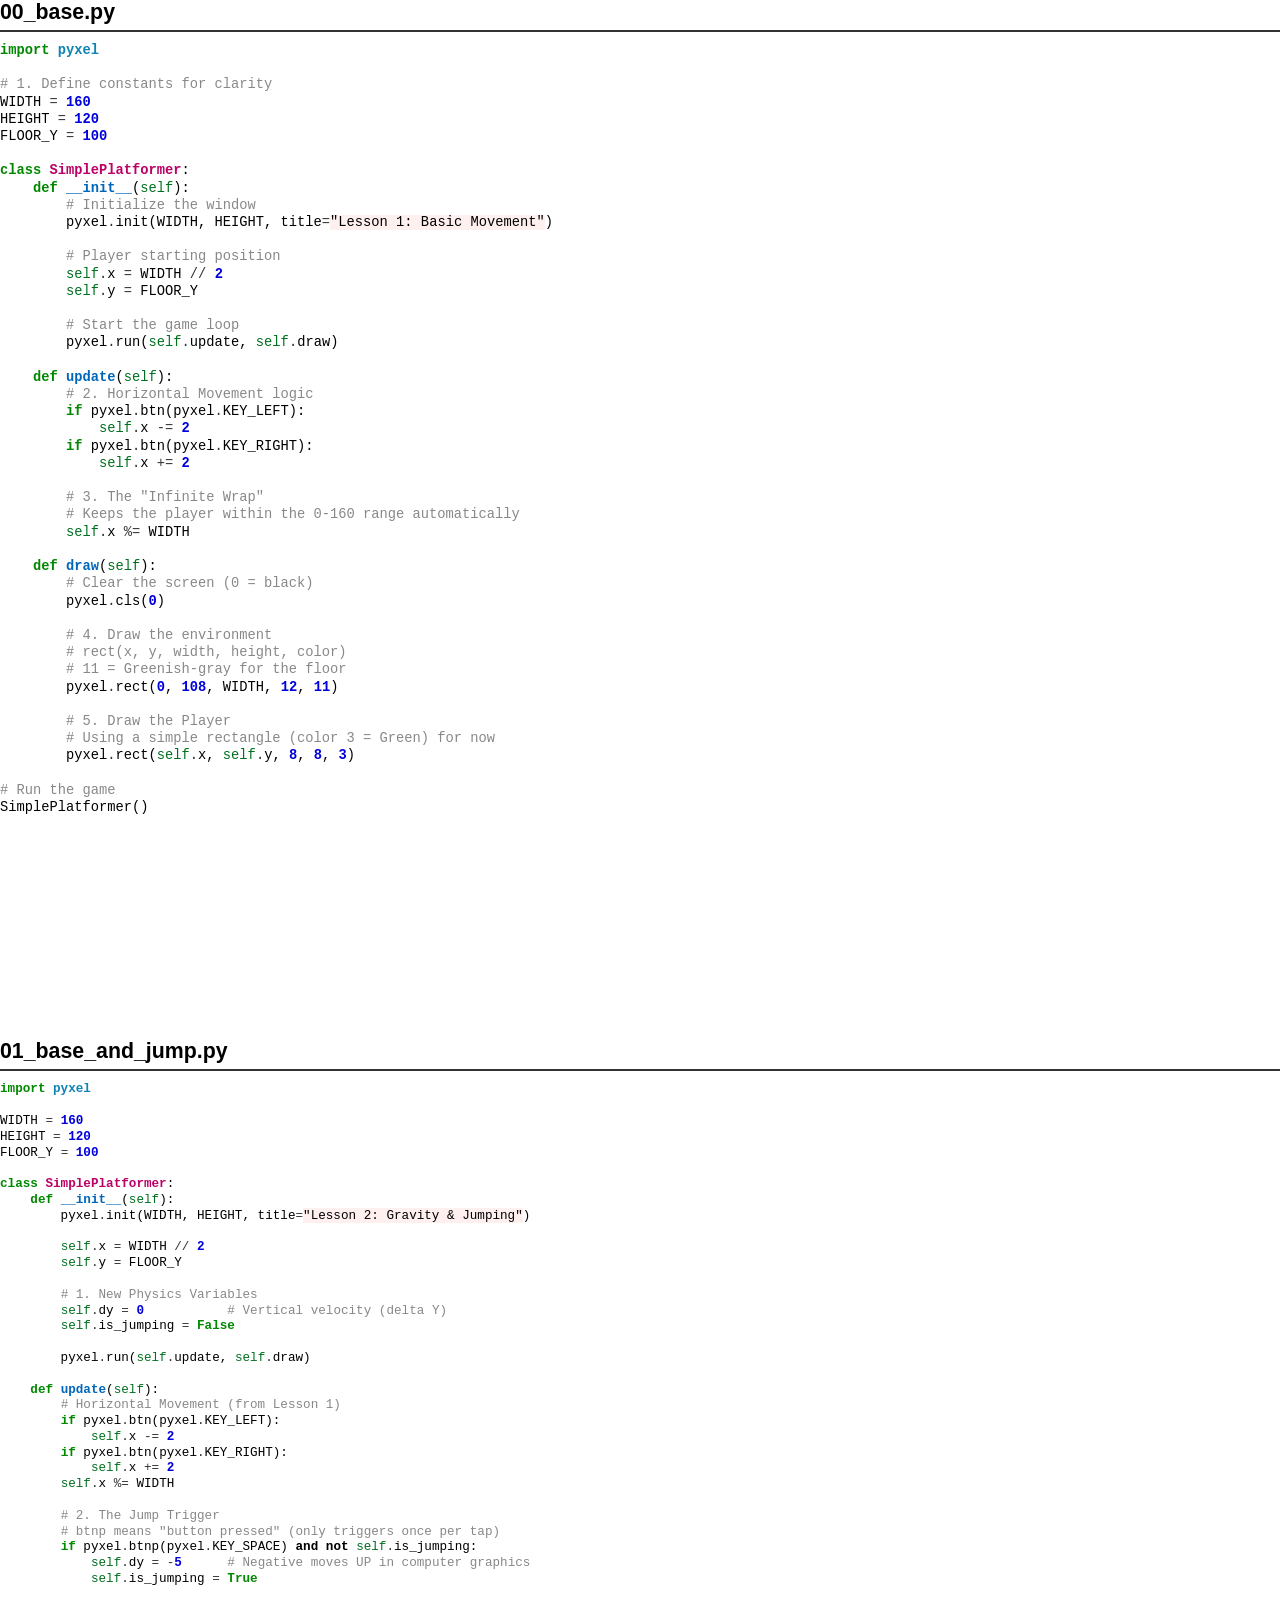
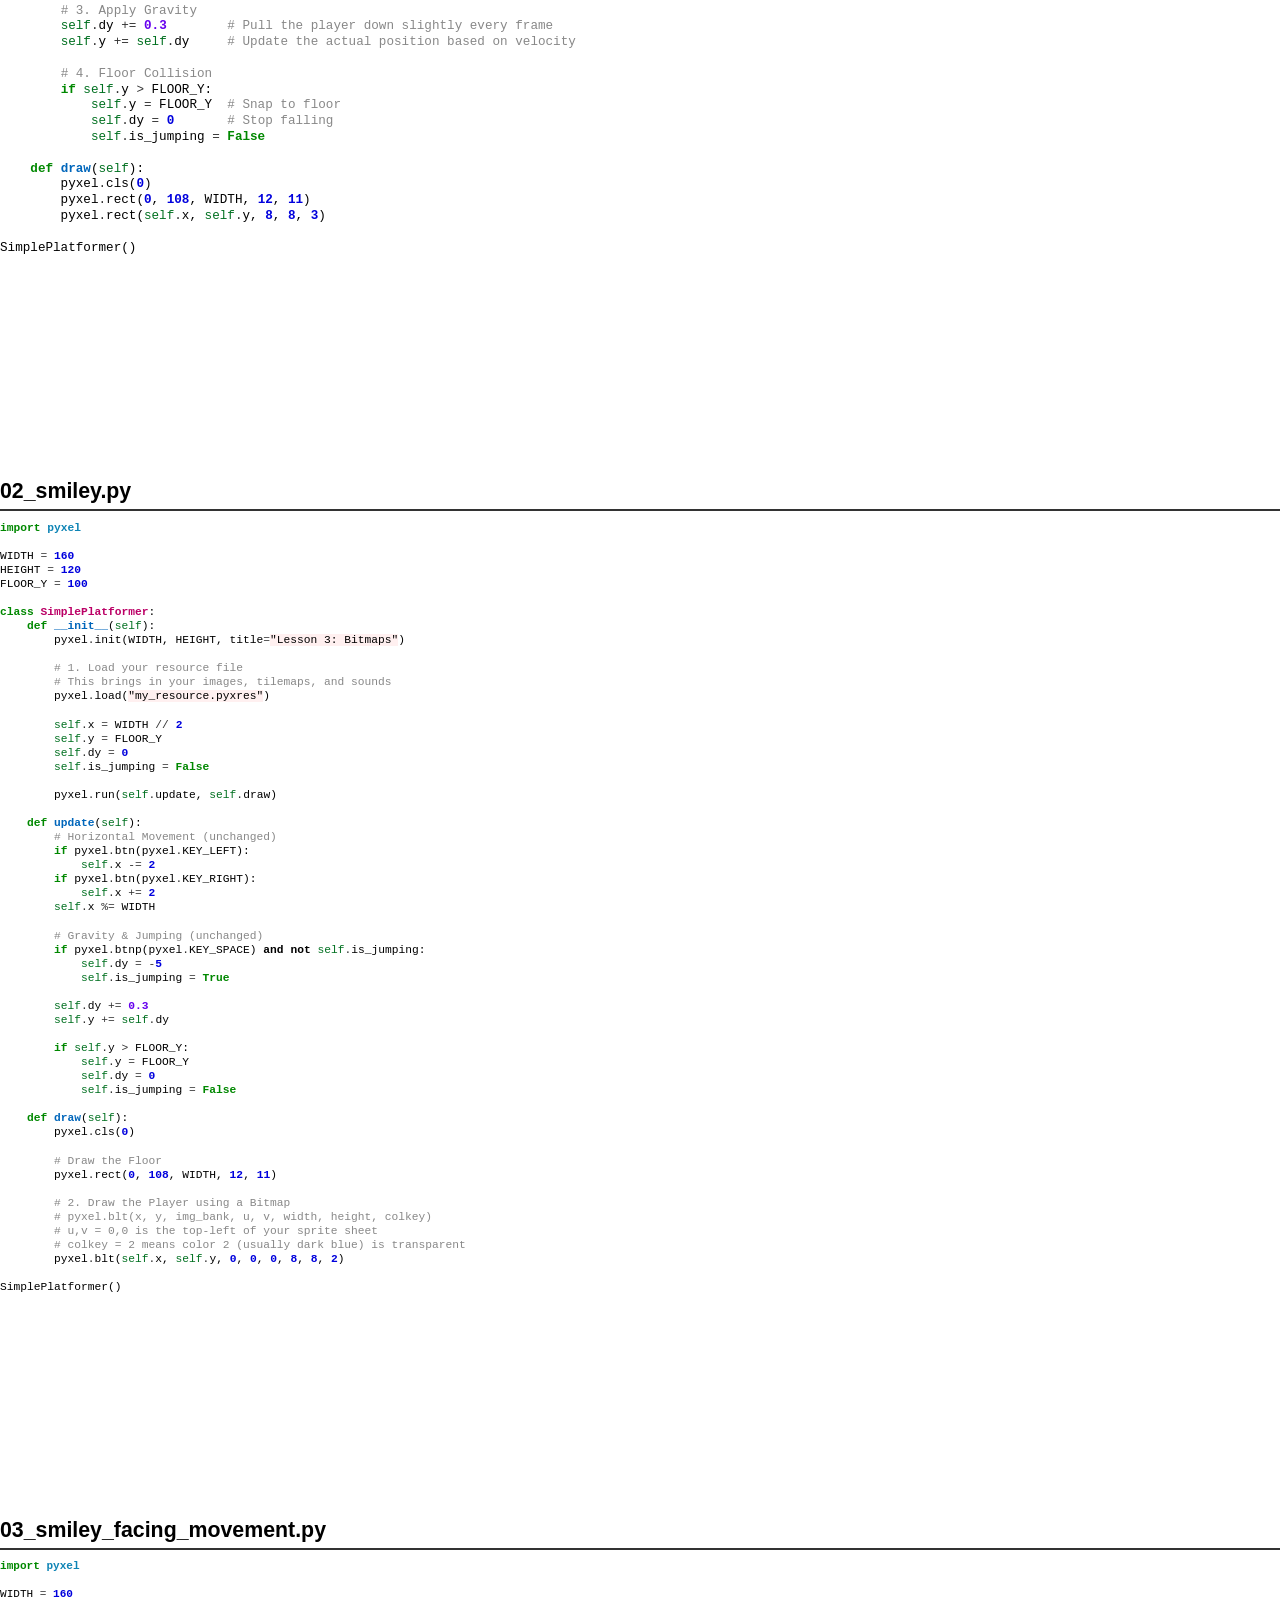
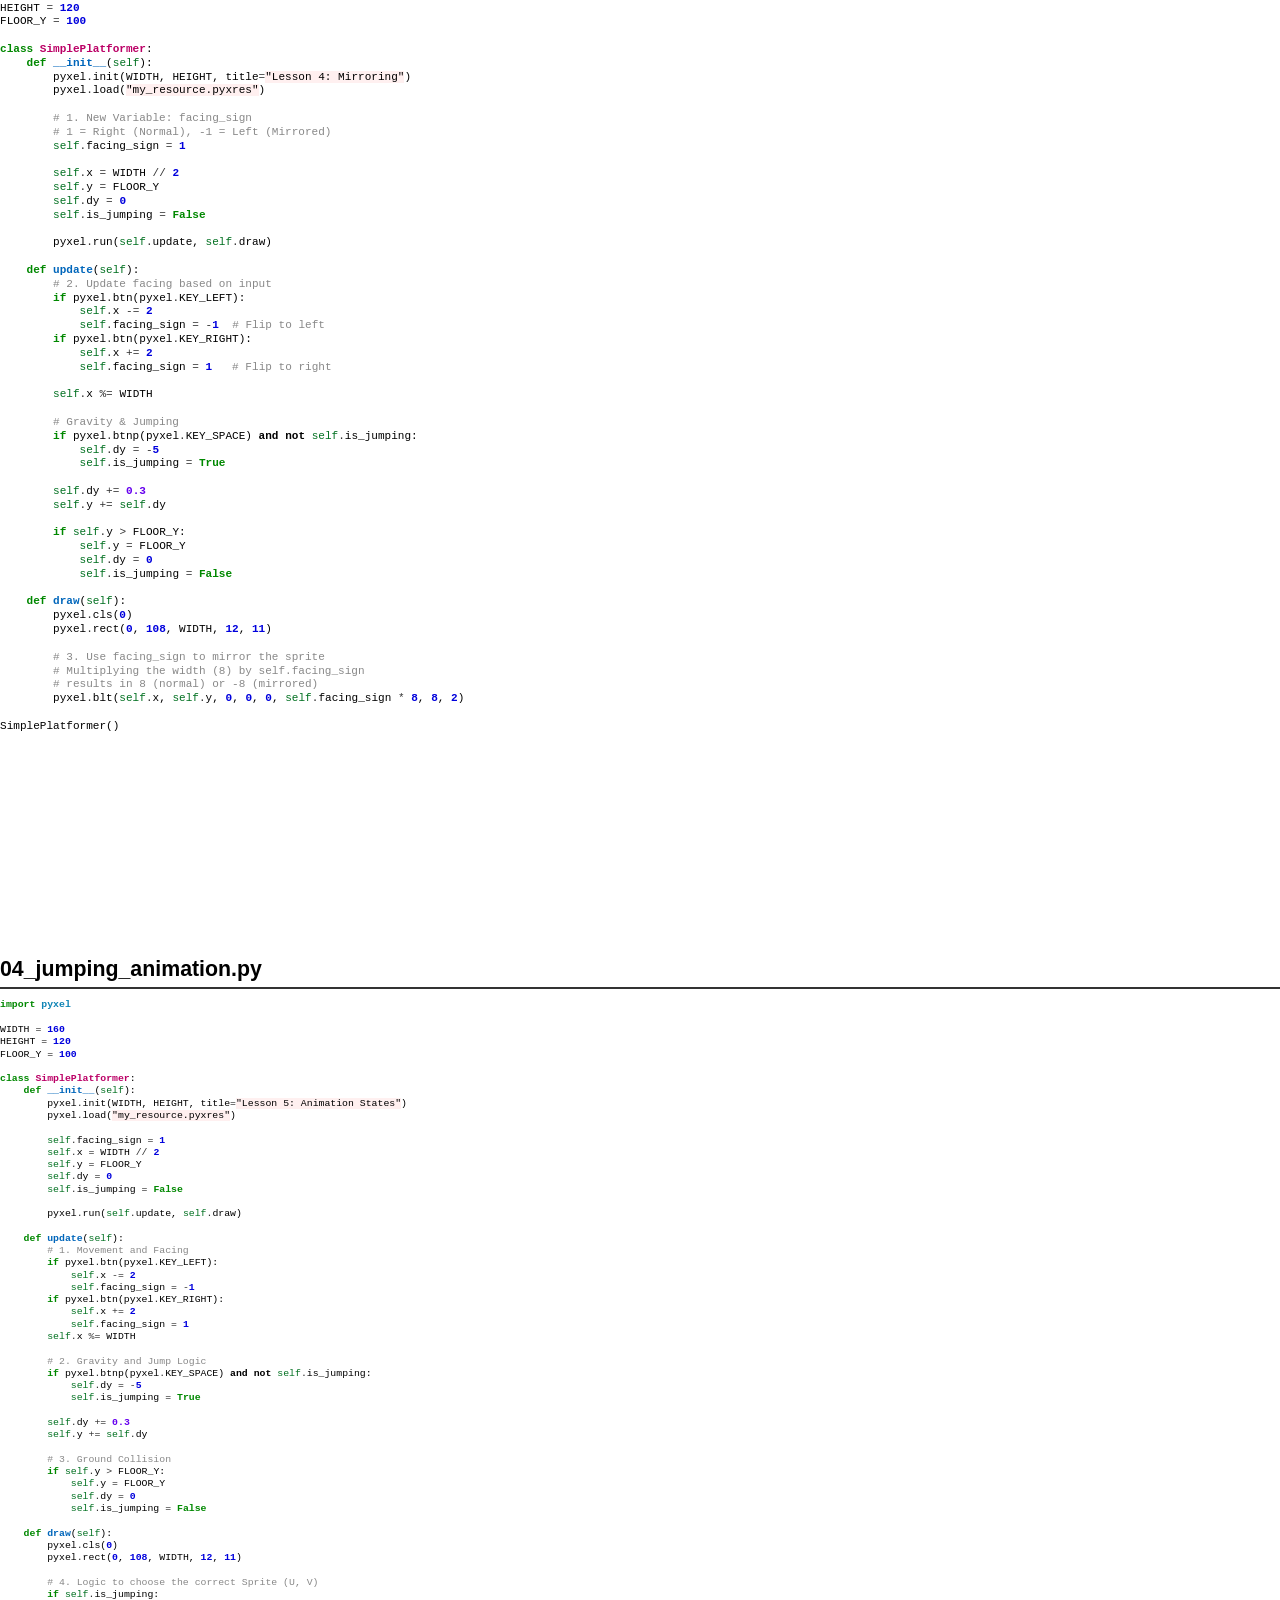
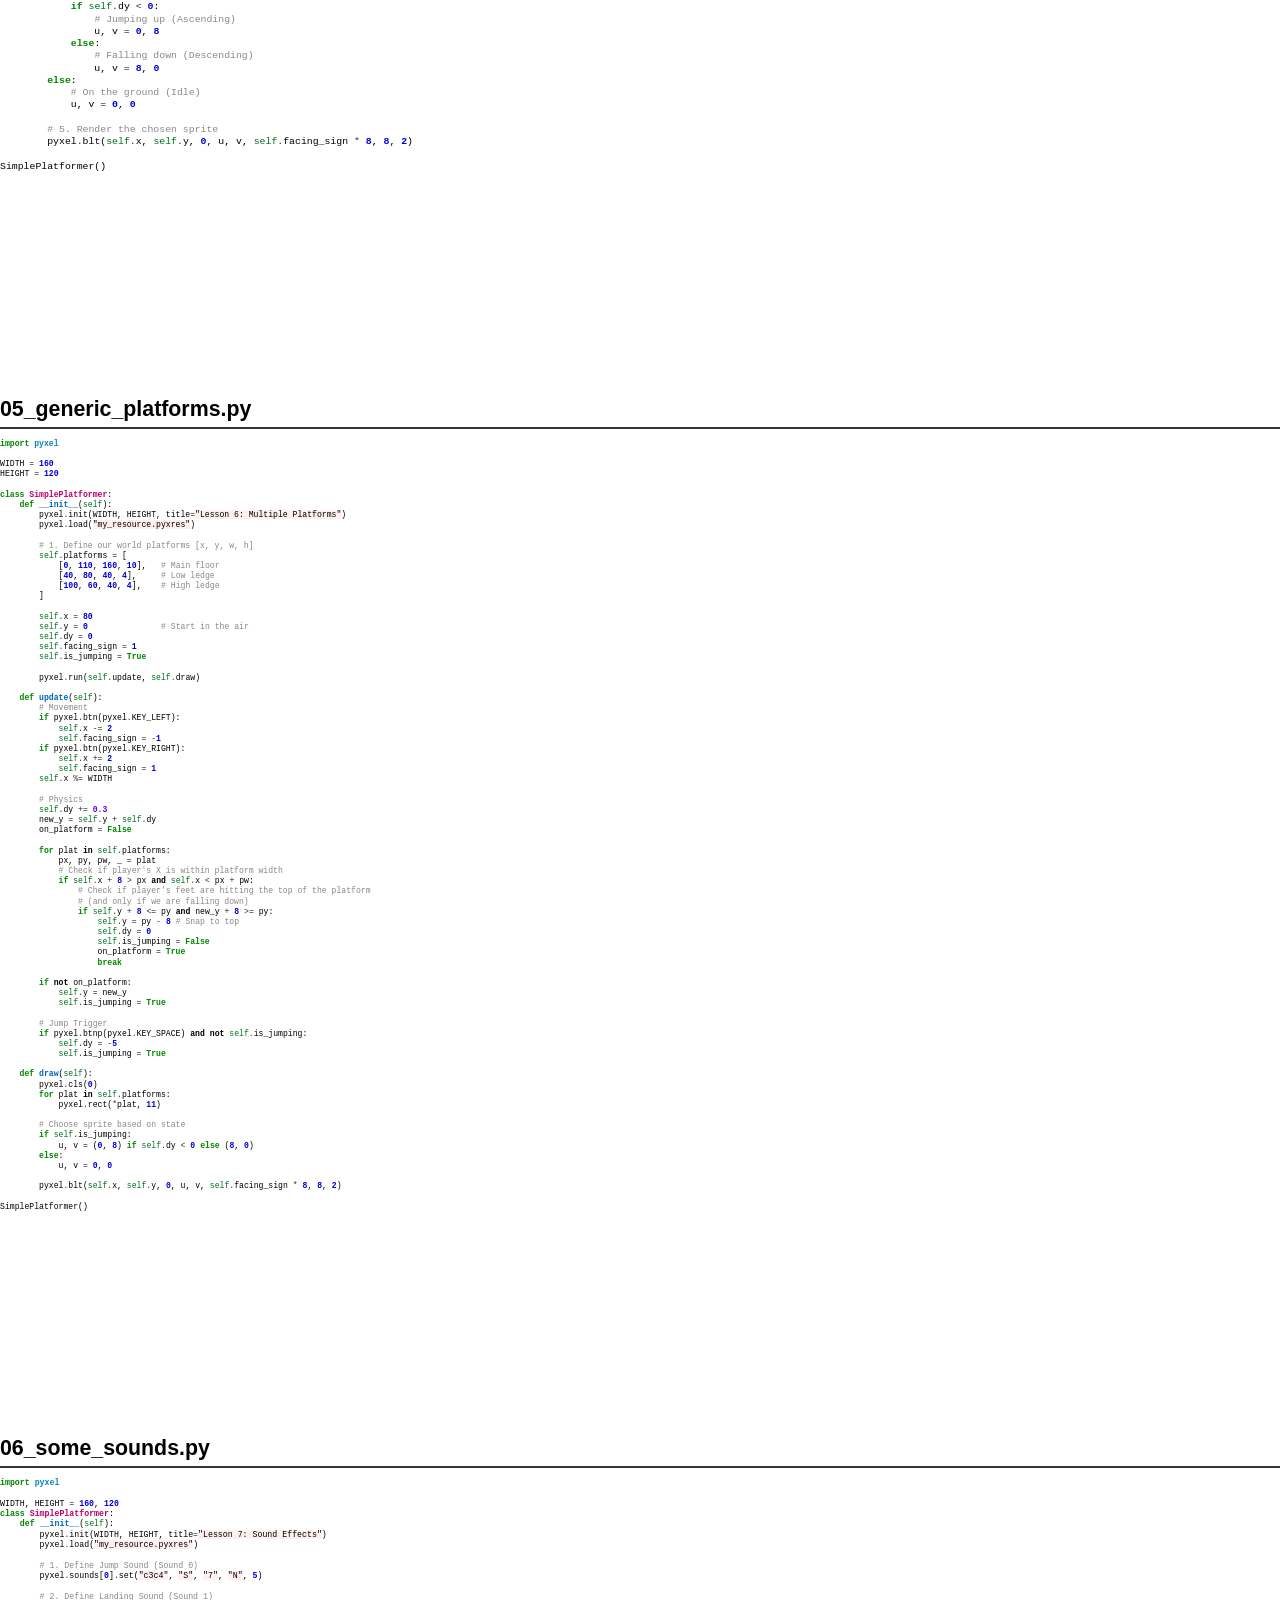
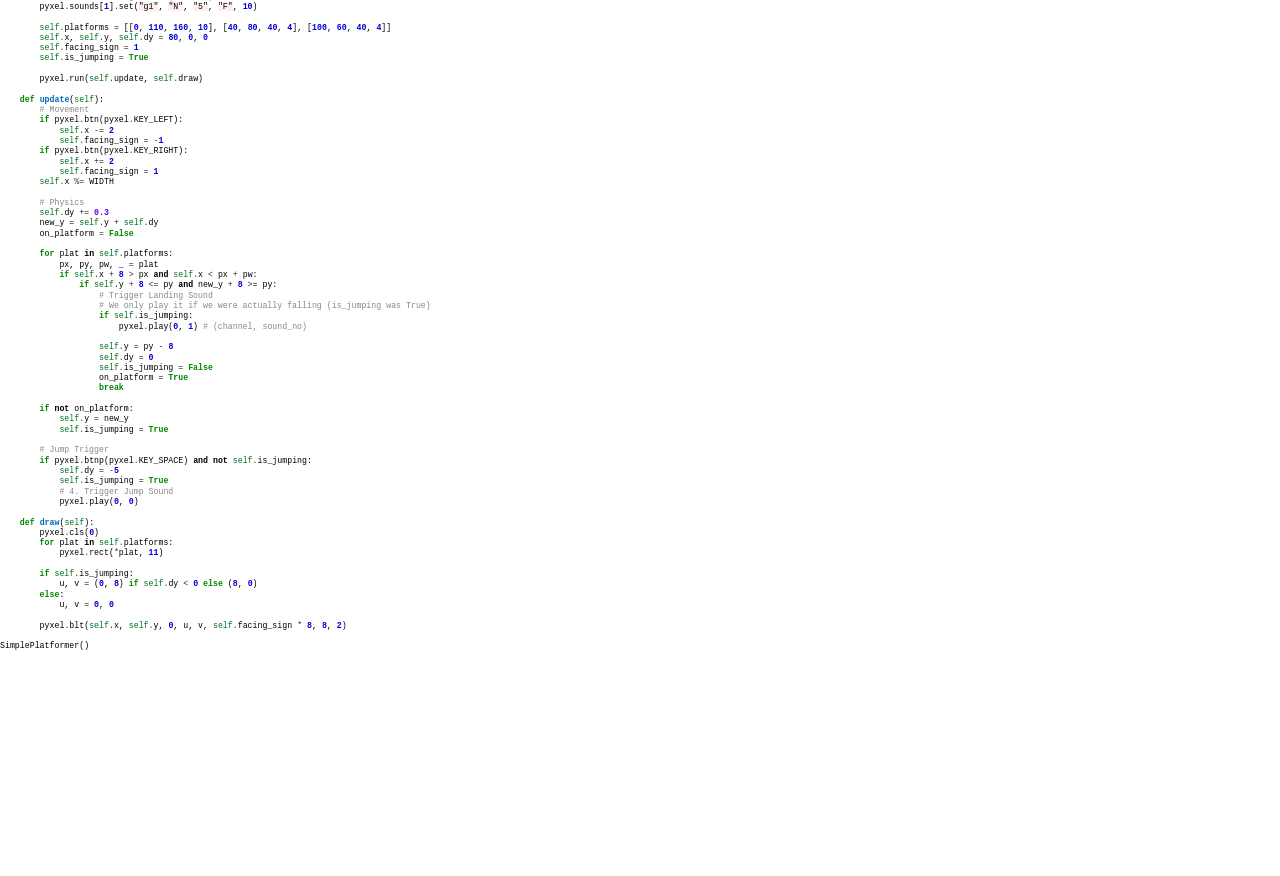
<file: pyxel_platformer.html>
<html>
    <head>
        <style>
            @page { size: A4; margin: 1cm; }
            body { font-family: 'Courier New', monospace; margin: 0; padding: 0; }
            h1 { 
                font-family: sans-serif; 
                border-bottom: 2px solid #333; 
                margin: 0 0 10px 0; 
                padding-bottom: 5px;
            }
            
            .lesson-block { 
                page-break-after: always; 
                height: 27.5cm; /* Constrain to one page */
                overflow: hidden; 
            }
            
            pre { 
                white-space: pre; 
                margin: 0;
            }
        </style>
    </head>
    <body>
    
        <div class='lesson-block'>
            <h1 style='font-size: 16pt;'>00_base.py</h1>
            <div style='font-size: 10.32258064516129pt; line-height: 14.451612903225804pt;'>
                <div class="highlight" style="background: #ffffff"><pre style="line-height: 125%;"><span></span><span style="color: #080; font-weight: bold">import</span><span style="color: #BBB"> </span><span style="color: #0E84B5; font-weight: bold">pyxel</span>

<span style="color: #888"># 1. Define constants for clarity</span>
WIDTH <span style="color: #333">=</span> <span style="color: #00D; font-weight: bold">160</span>
HEIGHT <span style="color: #333">=</span> <span style="color: #00D; font-weight: bold">120</span>
FLOOR_Y <span style="color: #333">=</span> <span style="color: #00D; font-weight: bold">100</span>

<span style="color: #080; font-weight: bold">class</span><span style="color: #BBB"> </span><span style="color: #B06; font-weight: bold">SimplePlatformer</span>:
    <span style="color: #080; font-weight: bold">def</span><span style="color: #BBB"> </span><span style="color: #06B; font-weight: bold">__init__</span>(<span style="color: #007020">self</span>):
        <span style="color: #888"># Initialize the window</span>
        pyxel<span style="color: #333">.</span>init(WIDTH, HEIGHT, title<span style="color: #333">=</span><span style="background-color: #FFF0F0">&quot;Lesson 1: Basic Movement&quot;</span>)
        
        <span style="color: #888"># Player starting position</span>
        <span style="color: #007020">self</span><span style="color: #333">.</span>x <span style="color: #333">=</span> WIDTH <span style="color: #333">//</span> <span style="color: #00D; font-weight: bold">2</span>
        <span style="color: #007020">self</span><span style="color: #333">.</span>y <span style="color: #333">=</span> FLOOR_Y
        
        <span style="color: #888"># Start the game loop</span>
        pyxel<span style="color: #333">.</span>run(<span style="color: #007020">self</span><span style="color: #333">.</span>update, <span style="color: #007020">self</span><span style="color: #333">.</span>draw)

    <span style="color: #080; font-weight: bold">def</span><span style="color: #BBB"> </span><span style="color: #06B; font-weight: bold">update</span>(<span style="color: #007020">self</span>):
        <span style="color: #888"># 2. Horizontal Movement logic</span>
        <span style="color: #080; font-weight: bold">if</span> pyxel<span style="color: #333">.</span>btn(pyxel<span style="color: #333">.</span>KEY_LEFT):
            <span style="color: #007020">self</span><span style="color: #333">.</span>x <span style="color: #333">-=</span> <span style="color: #00D; font-weight: bold">2</span>
        <span style="color: #080; font-weight: bold">if</span> pyxel<span style="color: #333">.</span>btn(pyxel<span style="color: #333">.</span>KEY_RIGHT):
            <span style="color: #007020">self</span><span style="color: #333">.</span>x <span style="color: #333">+=</span> <span style="color: #00D; font-weight: bold">2</span>

        <span style="color: #888"># 3. The &quot;Infinite Wrap&quot;</span>
        <span style="color: #888"># Keeps the player within the 0-160 range automatically</span>
        <span style="color: #007020">self</span><span style="color: #333">.</span>x <span style="color: #333">%=</span> WIDTH

    <span style="color: #080; font-weight: bold">def</span><span style="color: #BBB"> </span><span style="color: #06B; font-weight: bold">draw</span>(<span style="color: #007020">self</span>):
        <span style="color: #888"># Clear the screen (0 = black)</span>
        pyxel<span style="color: #333">.</span>cls(<span style="color: #00D; font-weight: bold">0</span>)
        
        <span style="color: #888"># 4. Draw the environment</span>
        <span style="color: #888"># rect(x, y, width, height, color)</span>
        <span style="color: #888"># 11 = Greenish-gray for the floor</span>
        pyxel<span style="color: #333">.</span>rect(<span style="color: #00D; font-weight: bold">0</span>, <span style="color: #00D; font-weight: bold">108</span>, WIDTH, <span style="color: #00D; font-weight: bold">12</span>, <span style="color: #00D; font-weight: bold">11</span>) 
        
        <span style="color: #888"># 5. Draw the Player</span>
        <span style="color: #888"># Using a simple rectangle (color 3 = Green) for now</span>
        pyxel<span style="color: #333">.</span>rect(<span style="color: #007020">self</span><span style="color: #333">.</span>x, <span style="color: #007020">self</span><span style="color: #333">.</span>y, <span style="color: #00D; font-weight: bold">8</span>, <span style="color: #00D; font-weight: bold">8</span>, <span style="color: #00D; font-weight: bold">3</span>)

<span style="color: #888"># Run the game</span>
SimplePlatformer()
</pre></div>

            </div>
        </div>
        
        <div class='lesson-block'>
            <h1 style='font-size: 16pt;'>01_base_and_jump.py</h1>
            <div style='font-size: 9.479921000658328pt; line-height: 13.271889400921658pt;'>
                <div class="highlight" style="background: #ffffff"><pre style="line-height: 125%;"><span></span><span style="color: #080; font-weight: bold">import</span><span style="color: #BBB"> </span><span style="color: #0E84B5; font-weight: bold">pyxel</span>

WIDTH <span style="color: #333">=</span> <span style="color: #00D; font-weight: bold">160</span>
HEIGHT <span style="color: #333">=</span> <span style="color: #00D; font-weight: bold">120</span>
FLOOR_Y <span style="color: #333">=</span> <span style="color: #00D; font-weight: bold">100</span>

<span style="color: #080; font-weight: bold">class</span><span style="color: #BBB"> </span><span style="color: #B06; font-weight: bold">SimplePlatformer</span>:
    <span style="color: #080; font-weight: bold">def</span><span style="color: #BBB"> </span><span style="color: #06B; font-weight: bold">__init__</span>(<span style="color: #007020">self</span>):
        pyxel<span style="color: #333">.</span>init(WIDTH, HEIGHT, title<span style="color: #333">=</span><span style="background-color: #FFF0F0">&quot;Lesson 2: Gravity &amp; Jumping&quot;</span>)
        
        <span style="color: #007020">self</span><span style="color: #333">.</span>x <span style="color: #333">=</span> WIDTH <span style="color: #333">//</span> <span style="color: #00D; font-weight: bold">2</span>
        <span style="color: #007020">self</span><span style="color: #333">.</span>y <span style="color: #333">=</span> FLOOR_Y
        
        <span style="color: #888"># 1. New Physics Variables</span>
        <span style="color: #007020">self</span><span style="color: #333">.</span>dy <span style="color: #333">=</span> <span style="color: #00D; font-weight: bold">0</span>           <span style="color: #888"># Vertical velocity (delta Y)</span>
        <span style="color: #007020">self</span><span style="color: #333">.</span>is_jumping <span style="color: #333">=</span> <span style="color: #080; font-weight: bold">False</span>
        
        pyxel<span style="color: #333">.</span>run(<span style="color: #007020">self</span><span style="color: #333">.</span>update, <span style="color: #007020">self</span><span style="color: #333">.</span>draw)

    <span style="color: #080; font-weight: bold">def</span><span style="color: #BBB"> </span><span style="color: #06B; font-weight: bold">update</span>(<span style="color: #007020">self</span>):
        <span style="color: #888"># Horizontal Movement (from Lesson 1)</span>
        <span style="color: #080; font-weight: bold">if</span> pyxel<span style="color: #333">.</span>btn(pyxel<span style="color: #333">.</span>KEY_LEFT):
            <span style="color: #007020">self</span><span style="color: #333">.</span>x <span style="color: #333">-=</span> <span style="color: #00D; font-weight: bold">2</span>
        <span style="color: #080; font-weight: bold">if</span> pyxel<span style="color: #333">.</span>btn(pyxel<span style="color: #333">.</span>KEY_RIGHT):
            <span style="color: #007020">self</span><span style="color: #333">.</span>x <span style="color: #333">+=</span> <span style="color: #00D; font-weight: bold">2</span>
        <span style="color: #007020">self</span><span style="color: #333">.</span>x <span style="color: #333">%=</span> WIDTH

        <span style="color: #888"># 2. The Jump Trigger</span>
        <span style="color: #888"># btnp means &quot;button pressed&quot; (only triggers once per tap)</span>
        <span style="color: #080; font-weight: bold">if</span> pyxel<span style="color: #333">.</span>btnp(pyxel<span style="color: #333">.</span>KEY_SPACE) <span style="color: #000; font-weight: bold">and</span> <span style="color: #000; font-weight: bold">not</span> <span style="color: #007020">self</span><span style="color: #333">.</span>is_jumping:
            <span style="color: #007020">self</span><span style="color: #333">.</span>dy <span style="color: #333">=</span> <span style="color: #333">-</span><span style="color: #00D; font-weight: bold">5</span>      <span style="color: #888"># Negative moves UP in computer graphics</span>
            <span style="color: #007020">self</span><span style="color: #333">.</span>is_jumping <span style="color: #333">=</span> <span style="color: #080; font-weight: bold">True</span>

        <span style="color: #888"># 3. Apply Gravity</span>
        <span style="color: #007020">self</span><span style="color: #333">.</span>dy <span style="color: #333">+=</span> <span style="color: #60E; font-weight: bold">0.3</span>        <span style="color: #888"># Pull the player down slightly every frame</span>
        <span style="color: #007020">self</span><span style="color: #333">.</span>y <span style="color: #333">+=</span> <span style="color: #007020">self</span><span style="color: #333">.</span>dy     <span style="color: #888"># Update the actual position based on velocity</span>

        <span style="color: #888"># 4. Floor Collision</span>
        <span style="color: #080; font-weight: bold">if</span> <span style="color: #007020">self</span><span style="color: #333">.</span>y <span style="color: #333">&gt;</span> FLOOR_Y:
            <span style="color: #007020">self</span><span style="color: #333">.</span>y <span style="color: #333">=</span> FLOOR_Y  <span style="color: #888"># Snap to floor</span>
            <span style="color: #007020">self</span><span style="color: #333">.</span>dy <span style="color: #333">=</span> <span style="color: #00D; font-weight: bold">0</span>       <span style="color: #888"># Stop falling</span>
            <span style="color: #007020">self</span><span style="color: #333">.</span>is_jumping <span style="color: #333">=</span> <span style="color: #080; font-weight: bold">False</span>

    <span style="color: #080; font-weight: bold">def</span><span style="color: #BBB"> </span><span style="color: #06B; font-weight: bold">draw</span>(<span style="color: #007020">self</span>):
        pyxel<span style="color: #333">.</span>cls(<span style="color: #00D; font-weight: bold">0</span>)
        pyxel<span style="color: #333">.</span>rect(<span style="color: #00D; font-weight: bold">0</span>, <span style="color: #00D; font-weight: bold">108</span>, WIDTH, <span style="color: #00D; font-weight: bold">12</span>, <span style="color: #00D; font-weight: bold">11</span>) 
        pyxel<span style="color: #333">.</span>rect(<span style="color: #007020">self</span><span style="color: #333">.</span>x, <span style="color: #007020">self</span><span style="color: #333">.</span>y, <span style="color: #00D; font-weight: bold">8</span>, <span style="color: #00D; font-weight: bold">8</span>, <span style="color: #00D; font-weight: bold">3</span>)

SimplePlatformer()
</pre></div>

            </div>
        </div>
        
        <div class='lesson-block'>
            <h1 style='font-size: 16pt;'>02_smiley.py</h1>
            <div style='font-size: 8.44574780058651pt; line-height: 11.824046920821113pt;'>
                <div class="highlight" style="background: #ffffff"><pre style="line-height: 125%;"><span></span><span style="color: #080; font-weight: bold">import</span><span style="color: #BBB"> </span><span style="color: #0E84B5; font-weight: bold">pyxel</span>

WIDTH <span style="color: #333">=</span> <span style="color: #00D; font-weight: bold">160</span>
HEIGHT <span style="color: #333">=</span> <span style="color: #00D; font-weight: bold">120</span>
FLOOR_Y <span style="color: #333">=</span> <span style="color: #00D; font-weight: bold">100</span>

<span style="color: #080; font-weight: bold">class</span><span style="color: #BBB"> </span><span style="color: #B06; font-weight: bold">SimplePlatformer</span>:
    <span style="color: #080; font-weight: bold">def</span><span style="color: #BBB"> </span><span style="color: #06B; font-weight: bold">__init__</span>(<span style="color: #007020">self</span>):
        pyxel<span style="color: #333">.</span>init(WIDTH, HEIGHT, title<span style="color: #333">=</span><span style="background-color: #FFF0F0">&quot;Lesson 3: Bitmaps&quot;</span>)
        
        <span style="color: #888"># 1. Load your resource file</span>
        <span style="color: #888"># This brings in your images, tilemaps, and sounds</span>
        pyxel<span style="color: #333">.</span>load(<span style="background-color: #FFF0F0">&quot;my_resource.pyxres&quot;</span>)
        
        <span style="color: #007020">self</span><span style="color: #333">.</span>x <span style="color: #333">=</span> WIDTH <span style="color: #333">//</span> <span style="color: #00D; font-weight: bold">2</span>
        <span style="color: #007020">self</span><span style="color: #333">.</span>y <span style="color: #333">=</span> FLOOR_Y
        <span style="color: #007020">self</span><span style="color: #333">.</span>dy <span style="color: #333">=</span> <span style="color: #00D; font-weight: bold">0</span>
        <span style="color: #007020">self</span><span style="color: #333">.</span>is_jumping <span style="color: #333">=</span> <span style="color: #080; font-weight: bold">False</span>
        
        pyxel<span style="color: #333">.</span>run(<span style="color: #007020">self</span><span style="color: #333">.</span>update, <span style="color: #007020">self</span><span style="color: #333">.</span>draw)

    <span style="color: #080; font-weight: bold">def</span><span style="color: #BBB"> </span><span style="color: #06B; font-weight: bold">update</span>(<span style="color: #007020">self</span>):
        <span style="color: #888"># Horizontal Movement (unchanged)</span>
        <span style="color: #080; font-weight: bold">if</span> pyxel<span style="color: #333">.</span>btn(pyxel<span style="color: #333">.</span>KEY_LEFT):
            <span style="color: #007020">self</span><span style="color: #333">.</span>x <span style="color: #333">-=</span> <span style="color: #00D; font-weight: bold">2</span>
        <span style="color: #080; font-weight: bold">if</span> pyxel<span style="color: #333">.</span>btn(pyxel<span style="color: #333">.</span>KEY_RIGHT):
            <span style="color: #007020">self</span><span style="color: #333">.</span>x <span style="color: #333">+=</span> <span style="color: #00D; font-weight: bold">2</span>
        <span style="color: #007020">self</span><span style="color: #333">.</span>x <span style="color: #333">%=</span> WIDTH

        <span style="color: #888"># Gravity &amp; Jumping (unchanged)</span>
        <span style="color: #080; font-weight: bold">if</span> pyxel<span style="color: #333">.</span>btnp(pyxel<span style="color: #333">.</span>KEY_SPACE) <span style="color: #000; font-weight: bold">and</span> <span style="color: #000; font-weight: bold">not</span> <span style="color: #007020">self</span><span style="color: #333">.</span>is_jumping:
            <span style="color: #007020">self</span><span style="color: #333">.</span>dy <span style="color: #333">=</span> <span style="color: #333">-</span><span style="color: #00D; font-weight: bold">5</span>
            <span style="color: #007020">self</span><span style="color: #333">.</span>is_jumping <span style="color: #333">=</span> <span style="color: #080; font-weight: bold">True</span>

        <span style="color: #007020">self</span><span style="color: #333">.</span>dy <span style="color: #333">+=</span> <span style="color: #60E; font-weight: bold">0.3</span>
        <span style="color: #007020">self</span><span style="color: #333">.</span>y <span style="color: #333">+=</span> <span style="color: #007020">self</span><span style="color: #333">.</span>dy

        <span style="color: #080; font-weight: bold">if</span> <span style="color: #007020">self</span><span style="color: #333">.</span>y <span style="color: #333">&gt;</span> FLOOR_Y:
            <span style="color: #007020">self</span><span style="color: #333">.</span>y <span style="color: #333">=</span> FLOOR_Y
            <span style="color: #007020">self</span><span style="color: #333">.</span>dy <span style="color: #333">=</span> <span style="color: #00D; font-weight: bold">0</span>
            <span style="color: #007020">self</span><span style="color: #333">.</span>is_jumping <span style="color: #333">=</span> <span style="color: #080; font-weight: bold">False</span>

    <span style="color: #080; font-weight: bold">def</span><span style="color: #BBB"> </span><span style="color: #06B; font-weight: bold">draw</span>(<span style="color: #007020">self</span>):
        pyxel<span style="color: #333">.</span>cls(<span style="color: #00D; font-weight: bold">0</span>)
        
        <span style="color: #888"># Draw the Floor</span>
        pyxel<span style="color: #333">.</span>rect(<span style="color: #00D; font-weight: bold">0</span>, <span style="color: #00D; font-weight: bold">108</span>, WIDTH, <span style="color: #00D; font-weight: bold">12</span>, <span style="color: #00D; font-weight: bold">11</span>) 
        
        <span style="color: #888"># 2. Draw the Player using a Bitmap</span>
        <span style="color: #888"># pyxel.blt(x, y, img_bank, u, v, width, height, colkey)</span>
        <span style="color: #888"># u,v = 0,0 is the top-left of your sprite sheet</span>
        <span style="color: #888"># colkey = 2 means color 2 (usually dark blue) is transparent</span>
        pyxel<span style="color: #333">.</span>blt(<span style="color: #007020">self</span><span style="color: #333">.</span>x, <span style="color: #007020">self</span><span style="color: #333">.</span>y, <span style="color: #00D; font-weight: bold">0</span>, <span style="color: #00D; font-weight: bold">0</span>, <span style="color: #00D; font-weight: bold">0</span>, <span style="color: #00D; font-weight: bold">8</span>, <span style="color: #00D; font-weight: bold">8</span>, <span style="color: #00D; font-weight: bold">2</span>)

SimplePlatformer()
</pre></div>

            </div>
        </div>
        
        <div class='lesson-block'>
            <h1 style='font-size: 16pt;'>03_smiley_facing_movement.py</h1>
            <div style='font-size: 8.294930875576037pt; line-height: 11.612903225806452pt;'>
                <div class="highlight" style="background: #ffffff"><pre style="line-height: 125%;"><span></span><span style="color: #080; font-weight: bold">import</span><span style="color: #BBB"> </span><span style="color: #0E84B5; font-weight: bold">pyxel</span>

WIDTH <span style="color: #333">=</span> <span style="color: #00D; font-weight: bold">160</span>
HEIGHT <span style="color: #333">=</span> <span style="color: #00D; font-weight: bold">120</span>
FLOOR_Y <span style="color: #333">=</span> <span style="color: #00D; font-weight: bold">100</span>

<span style="color: #080; font-weight: bold">class</span><span style="color: #BBB"> </span><span style="color: #B06; font-weight: bold">SimplePlatformer</span>:
    <span style="color: #080; font-weight: bold">def</span><span style="color: #BBB"> </span><span style="color: #06B; font-weight: bold">__init__</span>(<span style="color: #007020">self</span>):
        pyxel<span style="color: #333">.</span>init(WIDTH, HEIGHT, title<span style="color: #333">=</span><span style="background-color: #FFF0F0">&quot;Lesson 4: Mirroring&quot;</span>)
        pyxel<span style="color: #333">.</span>load(<span style="background-color: #FFF0F0">&quot;my_resource.pyxres&quot;</span>)
        
        <span style="color: #888"># 1. New Variable: facing_sign</span>
        <span style="color: #888"># 1 = Right (Normal), -1 = Left (Mirrored)</span>
        <span style="color: #007020">self</span><span style="color: #333">.</span>facing_sign <span style="color: #333">=</span> <span style="color: #00D; font-weight: bold">1</span>
        
        <span style="color: #007020">self</span><span style="color: #333">.</span>x <span style="color: #333">=</span> WIDTH <span style="color: #333">//</span> <span style="color: #00D; font-weight: bold">2</span>
        <span style="color: #007020">self</span><span style="color: #333">.</span>y <span style="color: #333">=</span> FLOOR_Y
        <span style="color: #007020">self</span><span style="color: #333">.</span>dy <span style="color: #333">=</span> <span style="color: #00D; font-weight: bold">0</span>
        <span style="color: #007020">self</span><span style="color: #333">.</span>is_jumping <span style="color: #333">=</span> <span style="color: #080; font-weight: bold">False</span>
        
        pyxel<span style="color: #333">.</span>run(<span style="color: #007020">self</span><span style="color: #333">.</span>update, <span style="color: #007020">self</span><span style="color: #333">.</span>draw)

    <span style="color: #080; font-weight: bold">def</span><span style="color: #BBB"> </span><span style="color: #06B; font-weight: bold">update</span>(<span style="color: #007020">self</span>):
        <span style="color: #888"># 2. Update facing based on input</span>
        <span style="color: #080; font-weight: bold">if</span> pyxel<span style="color: #333">.</span>btn(pyxel<span style="color: #333">.</span>KEY_LEFT):
            <span style="color: #007020">self</span><span style="color: #333">.</span>x <span style="color: #333">-=</span> <span style="color: #00D; font-weight: bold">2</span>
            <span style="color: #007020">self</span><span style="color: #333">.</span>facing_sign <span style="color: #333">=</span> <span style="color: #333">-</span><span style="color: #00D; font-weight: bold">1</span>  <span style="color: #888"># Flip to left</span>
        <span style="color: #080; font-weight: bold">if</span> pyxel<span style="color: #333">.</span>btn(pyxel<span style="color: #333">.</span>KEY_RIGHT):
            <span style="color: #007020">self</span><span style="color: #333">.</span>x <span style="color: #333">+=</span> <span style="color: #00D; font-weight: bold">2</span>
            <span style="color: #007020">self</span><span style="color: #333">.</span>facing_sign <span style="color: #333">=</span> <span style="color: #00D; font-weight: bold">1</span>   <span style="color: #888"># Flip to right</span>
            
        <span style="color: #007020">self</span><span style="color: #333">.</span>x <span style="color: #333">%=</span> WIDTH

        <span style="color: #888"># Gravity &amp; Jumping</span>
        <span style="color: #080; font-weight: bold">if</span> pyxel<span style="color: #333">.</span>btnp(pyxel<span style="color: #333">.</span>KEY_SPACE) <span style="color: #000; font-weight: bold">and</span> <span style="color: #000; font-weight: bold">not</span> <span style="color: #007020">self</span><span style="color: #333">.</span>is_jumping:
            <span style="color: #007020">self</span><span style="color: #333">.</span>dy <span style="color: #333">=</span> <span style="color: #333">-</span><span style="color: #00D; font-weight: bold">5</span>
            <span style="color: #007020">self</span><span style="color: #333">.</span>is_jumping <span style="color: #333">=</span> <span style="color: #080; font-weight: bold">True</span>

        <span style="color: #007020">self</span><span style="color: #333">.</span>dy <span style="color: #333">+=</span> <span style="color: #60E; font-weight: bold">0.3</span>
        <span style="color: #007020">self</span><span style="color: #333">.</span>y <span style="color: #333">+=</span> <span style="color: #007020">self</span><span style="color: #333">.</span>dy

        <span style="color: #080; font-weight: bold">if</span> <span style="color: #007020">self</span><span style="color: #333">.</span>y <span style="color: #333">&gt;</span> FLOOR_Y:
            <span style="color: #007020">self</span><span style="color: #333">.</span>y <span style="color: #333">=</span> FLOOR_Y
            <span style="color: #007020">self</span><span style="color: #333">.</span>dy <span style="color: #333">=</span> <span style="color: #00D; font-weight: bold">0</span>
            <span style="color: #007020">self</span><span style="color: #333">.</span>is_jumping <span style="color: #333">=</span> <span style="color: #080; font-weight: bold">False</span>

    <span style="color: #080; font-weight: bold">def</span><span style="color: #BBB"> </span><span style="color: #06B; font-weight: bold">draw</span>(<span style="color: #007020">self</span>):
        pyxel<span style="color: #333">.</span>cls(<span style="color: #00D; font-weight: bold">0</span>)
        pyxel<span style="color: #333">.</span>rect(<span style="color: #00D; font-weight: bold">0</span>, <span style="color: #00D; font-weight: bold">108</span>, WIDTH, <span style="color: #00D; font-weight: bold">12</span>, <span style="color: #00D; font-weight: bold">11</span>) 
        
        <span style="color: #888"># 3. Use facing_sign to mirror the sprite</span>
        <span style="color: #888"># Multiplying the width (8) by self.facing_sign </span>
        <span style="color: #888"># results in 8 (normal) or -8 (mirrored)</span>
        pyxel<span style="color: #333">.</span>blt(<span style="color: #007020">self</span><span style="color: #333">.</span>x, <span style="color: #007020">self</span><span style="color: #333">.</span>y, <span style="color: #00D; font-weight: bold">0</span>, <span style="color: #00D; font-weight: bold">0</span>, <span style="color: #00D; font-weight: bold">0</span>, <span style="color: #007020">self</span><span style="color: #333">.</span>facing_sign <span style="color: #333">*</span> <span style="color: #00D; font-weight: bold">8</span>, <span style="color: #00D; font-weight: bold">8</span>, <span style="color: #00D; font-weight: bold">2</span>)

SimplePlatformer()
</pre></div>

            </div>
        </div>
        
        <div class='lesson-block'>
            <h1 style='font-size: 16pt;'>04_jumping_animation.py</h1>
            <div style='font-size: 7.373271889400921pt; line-height: 10.322580645161288pt;'>
                <div class="highlight" style="background: #ffffff"><pre style="line-height: 125%;"><span></span><span style="color: #080; font-weight: bold">import</span><span style="color: #BBB"> </span><span style="color: #0E84B5; font-weight: bold">pyxel</span>

WIDTH <span style="color: #333">=</span> <span style="color: #00D; font-weight: bold">160</span>
HEIGHT <span style="color: #333">=</span> <span style="color: #00D; font-weight: bold">120</span>
FLOOR_Y <span style="color: #333">=</span> <span style="color: #00D; font-weight: bold">100</span>

<span style="color: #080; font-weight: bold">class</span><span style="color: #BBB"> </span><span style="color: #B06; font-weight: bold">SimplePlatformer</span>:
    <span style="color: #080; font-weight: bold">def</span><span style="color: #BBB"> </span><span style="color: #06B; font-weight: bold">__init__</span>(<span style="color: #007020">self</span>):
        pyxel<span style="color: #333">.</span>init(WIDTH, HEIGHT, title<span style="color: #333">=</span><span style="background-color: #FFF0F0">&quot;Lesson 5: Animation States&quot;</span>)
        pyxel<span style="color: #333">.</span>load(<span style="background-color: #FFF0F0">&quot;my_resource.pyxres&quot;</span>)
        
        <span style="color: #007020">self</span><span style="color: #333">.</span>facing_sign <span style="color: #333">=</span> <span style="color: #00D; font-weight: bold">1</span>
        <span style="color: #007020">self</span><span style="color: #333">.</span>x <span style="color: #333">=</span> WIDTH <span style="color: #333">//</span> <span style="color: #00D; font-weight: bold">2</span>
        <span style="color: #007020">self</span><span style="color: #333">.</span>y <span style="color: #333">=</span> FLOOR_Y
        <span style="color: #007020">self</span><span style="color: #333">.</span>dy <span style="color: #333">=</span> <span style="color: #00D; font-weight: bold">0</span>
        <span style="color: #007020">self</span><span style="color: #333">.</span>is_jumping <span style="color: #333">=</span> <span style="color: #080; font-weight: bold">False</span>
        
        pyxel<span style="color: #333">.</span>run(<span style="color: #007020">self</span><span style="color: #333">.</span>update, <span style="color: #007020">self</span><span style="color: #333">.</span>draw)

    <span style="color: #080; font-weight: bold">def</span><span style="color: #BBB"> </span><span style="color: #06B; font-weight: bold">update</span>(<span style="color: #007020">self</span>):
        <span style="color: #888"># 1. Movement and Facing</span>
        <span style="color: #080; font-weight: bold">if</span> pyxel<span style="color: #333">.</span>btn(pyxel<span style="color: #333">.</span>KEY_LEFT):
            <span style="color: #007020">self</span><span style="color: #333">.</span>x <span style="color: #333">-=</span> <span style="color: #00D; font-weight: bold">2</span>
            <span style="color: #007020">self</span><span style="color: #333">.</span>facing_sign <span style="color: #333">=</span> <span style="color: #333">-</span><span style="color: #00D; font-weight: bold">1</span>
        <span style="color: #080; font-weight: bold">if</span> pyxel<span style="color: #333">.</span>btn(pyxel<span style="color: #333">.</span>KEY_RIGHT):
            <span style="color: #007020">self</span><span style="color: #333">.</span>x <span style="color: #333">+=</span> <span style="color: #00D; font-weight: bold">2</span>
            <span style="color: #007020">self</span><span style="color: #333">.</span>facing_sign <span style="color: #333">=</span> <span style="color: #00D; font-weight: bold">1</span>
        <span style="color: #007020">self</span><span style="color: #333">.</span>x <span style="color: #333">%=</span> WIDTH

        <span style="color: #888"># 2. Gravity and Jump Logic</span>
        <span style="color: #080; font-weight: bold">if</span> pyxel<span style="color: #333">.</span>btnp(pyxel<span style="color: #333">.</span>KEY_SPACE) <span style="color: #000; font-weight: bold">and</span> <span style="color: #000; font-weight: bold">not</span> <span style="color: #007020">self</span><span style="color: #333">.</span>is_jumping:
            <span style="color: #007020">self</span><span style="color: #333">.</span>dy <span style="color: #333">=</span> <span style="color: #333">-</span><span style="color: #00D; font-weight: bold">5</span>
            <span style="color: #007020">self</span><span style="color: #333">.</span>is_jumping <span style="color: #333">=</span> <span style="color: #080; font-weight: bold">True</span>

        <span style="color: #007020">self</span><span style="color: #333">.</span>dy <span style="color: #333">+=</span> <span style="color: #60E; font-weight: bold">0.3</span>
        <span style="color: #007020">self</span><span style="color: #333">.</span>y <span style="color: #333">+=</span> <span style="color: #007020">self</span><span style="color: #333">.</span>dy

        <span style="color: #888"># 3. Ground Collision</span>
        <span style="color: #080; font-weight: bold">if</span> <span style="color: #007020">self</span><span style="color: #333">.</span>y <span style="color: #333">&gt;</span> FLOOR_Y:
            <span style="color: #007020">self</span><span style="color: #333">.</span>y <span style="color: #333">=</span> FLOOR_Y
            <span style="color: #007020">self</span><span style="color: #333">.</span>dy <span style="color: #333">=</span> <span style="color: #00D; font-weight: bold">0</span>
            <span style="color: #007020">self</span><span style="color: #333">.</span>is_jumping <span style="color: #333">=</span> <span style="color: #080; font-weight: bold">False</span>

    <span style="color: #080; font-weight: bold">def</span><span style="color: #BBB"> </span><span style="color: #06B; font-weight: bold">draw</span>(<span style="color: #007020">self</span>):
        pyxel<span style="color: #333">.</span>cls(<span style="color: #00D; font-weight: bold">0</span>)
        pyxel<span style="color: #333">.</span>rect(<span style="color: #00D; font-weight: bold">0</span>, <span style="color: #00D; font-weight: bold">108</span>, WIDTH, <span style="color: #00D; font-weight: bold">12</span>, <span style="color: #00D; font-weight: bold">11</span>) 

        <span style="color: #888"># 4. Logic to choose the correct Sprite (U, V)</span>
        <span style="color: #080; font-weight: bold">if</span> <span style="color: #007020">self</span><span style="color: #333">.</span>is_jumping:
            <span style="color: #080; font-weight: bold">if</span> <span style="color: #007020">self</span><span style="color: #333">.</span>dy <span style="color: #333">&lt;</span> <span style="color: #00D; font-weight: bold">0</span>: 
                <span style="color: #888"># Jumping up (Ascending)</span>
                u, v <span style="color: #333">=</span> <span style="color: #00D; font-weight: bold">0</span>, <span style="color: #00D; font-weight: bold">8</span>
            <span style="color: #080; font-weight: bold">else</span>:
                <span style="color: #888"># Falling down (Descending)</span>
                u, v <span style="color: #333">=</span> <span style="color: #00D; font-weight: bold">8</span>, <span style="color: #00D; font-weight: bold">0</span>
        <span style="color: #080; font-weight: bold">else</span>:
            <span style="color: #888"># On the ground (Idle)</span>
            u, v <span style="color: #333">=</span> <span style="color: #00D; font-weight: bold">0</span>, <span style="color: #00D; font-weight: bold">0</span> 

        <span style="color: #888"># 5. Render the chosen sprite</span>
        pyxel<span style="color: #333">.</span>blt(<span style="color: #007020">self</span><span style="color: #333">.</span>x, <span style="color: #007020">self</span><span style="color: #333">.</span>y, <span style="color: #00D; font-weight: bold">0</span>, u, v, <span style="color: #007020">self</span><span style="color: #333">.</span>facing_sign <span style="color: #333">*</span> <span style="color: #00D; font-weight: bold">8</span>, <span style="color: #00D; font-weight: bold">8</span>, <span style="color: #00D; font-weight: bold">2</span>)

SimplePlatformer()
</pre></div>

            </div>
        </div>
        
        <div class='lesson-block'>
            <h1 style='font-size: 16pt;'>05_generic_platforms.py</h1>
            <div style='font-size: 6.112054329371817pt; line-height: 8.556876061120542pt;'>
                <div class="highlight" style="background: #ffffff"><pre style="line-height: 125%;"><span></span><span style="color: #080; font-weight: bold">import</span><span style="color: #BBB"> </span><span style="color: #0E84B5; font-weight: bold">pyxel</span>

WIDTH <span style="color: #333">=</span> <span style="color: #00D; font-weight: bold">160</span>
HEIGHT <span style="color: #333">=</span> <span style="color: #00D; font-weight: bold">120</span>

<span style="color: #080; font-weight: bold">class</span><span style="color: #BBB"> </span><span style="color: #B06; font-weight: bold">SimplePlatformer</span>:
    <span style="color: #080; font-weight: bold">def</span><span style="color: #BBB"> </span><span style="color: #06B; font-weight: bold">__init__</span>(<span style="color: #007020">self</span>):
        pyxel<span style="color: #333">.</span>init(WIDTH, HEIGHT, title<span style="color: #333">=</span><span style="background-color: #FFF0F0">&quot;Lesson 6: Multiple Platforms&quot;</span>)
        pyxel<span style="color: #333">.</span>load(<span style="background-color: #FFF0F0">&quot;my_resource.pyxres&quot;</span>)
        
        <span style="color: #888"># 1. Define our world platforms [x, y, w, h]</span>
        <span style="color: #007020">self</span><span style="color: #333">.</span>platforms <span style="color: #333">=</span> [
            [<span style="color: #00D; font-weight: bold">0</span>, <span style="color: #00D; font-weight: bold">110</span>, <span style="color: #00D; font-weight: bold">160</span>, <span style="color: #00D; font-weight: bold">10</span>],   <span style="color: #888"># Main floor</span>
            [<span style="color: #00D; font-weight: bold">40</span>, <span style="color: #00D; font-weight: bold">80</span>, <span style="color: #00D; font-weight: bold">40</span>, <span style="color: #00D; font-weight: bold">4</span>],     <span style="color: #888"># Low ledge</span>
            [<span style="color: #00D; font-weight: bold">100</span>, <span style="color: #00D; font-weight: bold">60</span>, <span style="color: #00D; font-weight: bold">40</span>, <span style="color: #00D; font-weight: bold">4</span>],    <span style="color: #888"># High ledge</span>
        ]
        
        <span style="color: #007020">self</span><span style="color: #333">.</span>x <span style="color: #333">=</span> <span style="color: #00D; font-weight: bold">80</span>
        <span style="color: #007020">self</span><span style="color: #333">.</span>y <span style="color: #333">=</span> <span style="color: #00D; font-weight: bold">0</span>               <span style="color: #888"># Start in the air</span>
        <span style="color: #007020">self</span><span style="color: #333">.</span>dy <span style="color: #333">=</span> <span style="color: #00D; font-weight: bold">0</span>
        <span style="color: #007020">self</span><span style="color: #333">.</span>facing_sign <span style="color: #333">=</span> <span style="color: #00D; font-weight: bold">1</span>
        <span style="color: #007020">self</span><span style="color: #333">.</span>is_jumping <span style="color: #333">=</span> <span style="color: #080; font-weight: bold">True</span>

        pyxel<span style="color: #333">.</span>run(<span style="color: #007020">self</span><span style="color: #333">.</span>update, <span style="color: #007020">self</span><span style="color: #333">.</span>draw)

    <span style="color: #080; font-weight: bold">def</span><span style="color: #BBB"> </span><span style="color: #06B; font-weight: bold">update</span>(<span style="color: #007020">self</span>):
        <span style="color: #888"># Movement</span>
        <span style="color: #080; font-weight: bold">if</span> pyxel<span style="color: #333">.</span>btn(pyxel<span style="color: #333">.</span>KEY_LEFT):
            <span style="color: #007020">self</span><span style="color: #333">.</span>x <span style="color: #333">-=</span> <span style="color: #00D; font-weight: bold">2</span>
            <span style="color: #007020">self</span><span style="color: #333">.</span>facing_sign <span style="color: #333">=</span> <span style="color: #333">-</span><span style="color: #00D; font-weight: bold">1</span>
        <span style="color: #080; font-weight: bold">if</span> pyxel<span style="color: #333">.</span>btn(pyxel<span style="color: #333">.</span>KEY_RIGHT):
            <span style="color: #007020">self</span><span style="color: #333">.</span>x <span style="color: #333">+=</span> <span style="color: #00D; font-weight: bold">2</span>
            <span style="color: #007020">self</span><span style="color: #333">.</span>facing_sign <span style="color: #333">=</span> <span style="color: #00D; font-weight: bold">1</span>
        <span style="color: #007020">self</span><span style="color: #333">.</span>x <span style="color: #333">%=</span> WIDTH

        <span style="color: #888"># Physics</span>
        <span style="color: #007020">self</span><span style="color: #333">.</span>dy <span style="color: #333">+=</span> <span style="color: #60E; font-weight: bold">0.3</span>
        new_y <span style="color: #333">=</span> <span style="color: #007020">self</span><span style="color: #333">.</span>y <span style="color: #333">+</span> <span style="color: #007020">self</span><span style="color: #333">.</span>dy
        on_platform <span style="color: #333">=</span> <span style="color: #080; font-weight: bold">False</span>
        
        <span style="color: #080; font-weight: bold">for</span> plat <span style="color: #000; font-weight: bold">in</span> <span style="color: #007020">self</span><span style="color: #333">.</span>platforms:
            px, py, pw, _ <span style="color: #333">=</span> plat
            <span style="color: #888"># Check if player&#39;s X is within platform width</span>
            <span style="color: #080; font-weight: bold">if</span> <span style="color: #007020">self</span><span style="color: #333">.</span>x <span style="color: #333">+</span> <span style="color: #00D; font-weight: bold">8</span> <span style="color: #333">&gt;</span> px <span style="color: #000; font-weight: bold">and</span> <span style="color: #007020">self</span><span style="color: #333">.</span>x <span style="color: #333">&lt;</span> px <span style="color: #333">+</span> pw:
                <span style="color: #888"># Check if player&#39;s feet are hitting the top of the platform</span>
                <span style="color: #888"># (and only if we are falling down)</span>
                <span style="color: #080; font-weight: bold">if</span> <span style="color: #007020">self</span><span style="color: #333">.</span>y <span style="color: #333">+</span> <span style="color: #00D; font-weight: bold">8</span> <span style="color: #333">&lt;=</span> py <span style="color: #000; font-weight: bold">and</span> new_y <span style="color: #333">+</span> <span style="color: #00D; font-weight: bold">8</span> <span style="color: #333">&gt;=</span> py:
                    <span style="color: #007020">self</span><span style="color: #333">.</span>y <span style="color: #333">=</span> py <span style="color: #333">-</span> <span style="color: #00D; font-weight: bold">8</span> <span style="color: #888"># Snap to top</span>
                    <span style="color: #007020">self</span><span style="color: #333">.</span>dy <span style="color: #333">=</span> <span style="color: #00D; font-weight: bold">0</span>
                    <span style="color: #007020">self</span><span style="color: #333">.</span>is_jumping <span style="color: #333">=</span> <span style="color: #080; font-weight: bold">False</span>
                    on_platform <span style="color: #333">=</span> <span style="color: #080; font-weight: bold">True</span>
                    <span style="color: #080; font-weight: bold">break</span>
        
        <span style="color: #080; font-weight: bold">if</span> <span style="color: #000; font-weight: bold">not</span> on_platform:
            <span style="color: #007020">self</span><span style="color: #333">.</span>y <span style="color: #333">=</span> new_y
            <span style="color: #007020">self</span><span style="color: #333">.</span>is_jumping <span style="color: #333">=</span> <span style="color: #080; font-weight: bold">True</span>

        <span style="color: #888"># Jump Trigger</span>
        <span style="color: #080; font-weight: bold">if</span> pyxel<span style="color: #333">.</span>btnp(pyxel<span style="color: #333">.</span>KEY_SPACE) <span style="color: #000; font-weight: bold">and</span> <span style="color: #000; font-weight: bold">not</span> <span style="color: #007020">self</span><span style="color: #333">.</span>is_jumping:
            <span style="color: #007020">self</span><span style="color: #333">.</span>dy <span style="color: #333">=</span> <span style="color: #333">-</span><span style="color: #00D; font-weight: bold">5</span>
            <span style="color: #007020">self</span><span style="color: #333">.</span>is_jumping <span style="color: #333">=</span> <span style="color: #080; font-weight: bold">True</span>

    <span style="color: #080; font-weight: bold">def</span><span style="color: #BBB"> </span><span style="color: #06B; font-weight: bold">draw</span>(<span style="color: #007020">self</span>):
        pyxel<span style="color: #333">.</span>cls(<span style="color: #00D; font-weight: bold">0</span>)
        <span style="color: #080; font-weight: bold">for</span> plat <span style="color: #000; font-weight: bold">in</span> <span style="color: #007020">self</span><span style="color: #333">.</span>platforms:
            pyxel<span style="color: #333">.</span>rect(<span style="color: #333">*</span>plat, <span style="color: #00D; font-weight: bold">11</span>) 

        <span style="color: #888"># Choose sprite based on state</span>
        <span style="color: #080; font-weight: bold">if</span> <span style="color: #007020">self</span><span style="color: #333">.</span>is_jumping:
            u, v <span style="color: #333">=</span> (<span style="color: #00D; font-weight: bold">0</span>, <span style="color: #00D; font-weight: bold">8</span>) <span style="color: #080; font-weight: bold">if</span> <span style="color: #007020">self</span><span style="color: #333">.</span>dy <span style="color: #333">&lt;</span> <span style="color: #00D; font-weight: bold">0</span> <span style="color: #080; font-weight: bold">else</span> (<span style="color: #00D; font-weight: bold">8</span>, <span style="color: #00D; font-weight: bold">0</span>)
        <span style="color: #080; font-weight: bold">else</span>:
            u, v <span style="color: #333">=</span> <span style="color: #00D; font-weight: bold">0</span>, <span style="color: #00D; font-weight: bold">0</span>
            
        pyxel<span style="color: #333">.</span>blt(<span style="color: #007020">self</span><span style="color: #333">.</span>x, <span style="color: #007020">self</span><span style="color: #333">.</span>y, <span style="color: #00D; font-weight: bold">0</span>, u, v, <span style="color: #007020">self</span><span style="color: #333">.</span>facing_sign <span style="color: #333">*</span> <span style="color: #00D; font-weight: bold">8</span>, <span style="color: #00D; font-weight: bold">8</span>, <span style="color: #00D; font-weight: bold">2</span>)

SimplePlatformer()
</pre></div>

            </div>
        </div>
        
        <div class='lesson-block'>
            <h1 style='font-size: 16pt;'>06_some_sounds.py</h1>
            <div style='font-size: 6.193548387096774pt; line-height: 8.670967741935483pt;'>
                <div class="highlight" style="background: #ffffff"><pre style="line-height: 125%;"><span></span><span style="color: #080; font-weight: bold">import</span><span style="color: #BBB"> </span><span style="color: #0E84B5; font-weight: bold">pyxel</span>

WIDTH, HEIGHT <span style="color: #333">=</span> <span style="color: #00D; font-weight: bold">160</span>, <span style="color: #00D; font-weight: bold">120</span>
<span style="color: #080; font-weight: bold">class</span><span style="color: #BBB"> </span><span style="color: #B06; font-weight: bold">SimplePlatformer</span>:
    <span style="color: #080; font-weight: bold">def</span><span style="color: #BBB"> </span><span style="color: #06B; font-weight: bold">__init__</span>(<span style="color: #007020">self</span>):
        pyxel<span style="color: #333">.</span>init(WIDTH, HEIGHT, title<span style="color: #333">=</span><span style="background-color: #FFF0F0">&quot;Lesson 7: Sound Effects&quot;</span>)
        pyxel<span style="color: #333">.</span>load(<span style="background-color: #FFF0F0">&quot;my_resource.pyxres&quot;</span>)
        
        <span style="color: #888"># 1. Define Jump Sound (Sound 0)</span>
        pyxel<span style="color: #333">.</span>sounds[<span style="color: #00D; font-weight: bold">0</span>]<span style="color: #333">.</span>set(<span style="background-color: #FFF0F0">&quot;c3c4&quot;</span>, <span style="background-color: #FFF0F0">&quot;S&quot;</span>, <span style="background-color: #FFF0F0">&quot;7&quot;</span>, <span style="background-color: #FFF0F0">&quot;N&quot;</span>, <span style="color: #00D; font-weight: bold">5</span>)
        
        <span style="color: #888"># 2. Define Landing Sound (Sound 1)</span>
        pyxel<span style="color: #333">.</span>sounds[<span style="color: #00D; font-weight: bold">1</span>]<span style="color: #333">.</span>set(<span style="background-color: #FFF0F0">&quot;g1&quot;</span>, <span style="background-color: #FFF0F0">&quot;N&quot;</span>, <span style="background-color: #FFF0F0">&quot;5&quot;</span>, <span style="background-color: #FFF0F0">&quot;F&quot;</span>, <span style="color: #00D; font-weight: bold">10</span>)

        <span style="color: #007020">self</span><span style="color: #333">.</span>platforms <span style="color: #333">=</span> [[<span style="color: #00D; font-weight: bold">0</span>, <span style="color: #00D; font-weight: bold">110</span>, <span style="color: #00D; font-weight: bold">160</span>, <span style="color: #00D; font-weight: bold">10</span>], [<span style="color: #00D; font-weight: bold">40</span>, <span style="color: #00D; font-weight: bold">80</span>, <span style="color: #00D; font-weight: bold">40</span>, <span style="color: #00D; font-weight: bold">4</span>], [<span style="color: #00D; font-weight: bold">100</span>, <span style="color: #00D; font-weight: bold">60</span>, <span style="color: #00D; font-weight: bold">40</span>, <span style="color: #00D; font-weight: bold">4</span>]]
        <span style="color: #007020">self</span><span style="color: #333">.</span>x, <span style="color: #007020">self</span><span style="color: #333">.</span>y, <span style="color: #007020">self</span><span style="color: #333">.</span>dy <span style="color: #333">=</span> <span style="color: #00D; font-weight: bold">80</span>, <span style="color: #00D; font-weight: bold">0</span>, <span style="color: #00D; font-weight: bold">0</span>
        <span style="color: #007020">self</span><span style="color: #333">.</span>facing_sign <span style="color: #333">=</span> <span style="color: #00D; font-weight: bold">1</span>
        <span style="color: #007020">self</span><span style="color: #333">.</span>is_jumping <span style="color: #333">=</span> <span style="color: #080; font-weight: bold">True</span>

        pyxel<span style="color: #333">.</span>run(<span style="color: #007020">self</span><span style="color: #333">.</span>update, <span style="color: #007020">self</span><span style="color: #333">.</span>draw)

    <span style="color: #080; font-weight: bold">def</span><span style="color: #BBB"> </span><span style="color: #06B; font-weight: bold">update</span>(<span style="color: #007020">self</span>):
        <span style="color: #888"># Movement</span>
        <span style="color: #080; font-weight: bold">if</span> pyxel<span style="color: #333">.</span>btn(pyxel<span style="color: #333">.</span>KEY_LEFT):
            <span style="color: #007020">self</span><span style="color: #333">.</span>x <span style="color: #333">-=</span> <span style="color: #00D; font-weight: bold">2</span>
            <span style="color: #007020">self</span><span style="color: #333">.</span>facing_sign <span style="color: #333">=</span> <span style="color: #333">-</span><span style="color: #00D; font-weight: bold">1</span>
        <span style="color: #080; font-weight: bold">if</span> pyxel<span style="color: #333">.</span>btn(pyxel<span style="color: #333">.</span>KEY_RIGHT):
            <span style="color: #007020">self</span><span style="color: #333">.</span>x <span style="color: #333">+=</span> <span style="color: #00D; font-weight: bold">2</span>
            <span style="color: #007020">self</span><span style="color: #333">.</span>facing_sign <span style="color: #333">=</span> <span style="color: #00D; font-weight: bold">1</span>
        <span style="color: #007020">self</span><span style="color: #333">.</span>x <span style="color: #333">%=</span> WIDTH

        <span style="color: #888"># Physics</span>
        <span style="color: #007020">self</span><span style="color: #333">.</span>dy <span style="color: #333">+=</span> <span style="color: #60E; font-weight: bold">0.3</span>
        new_y <span style="color: #333">=</span> <span style="color: #007020">self</span><span style="color: #333">.</span>y <span style="color: #333">+</span> <span style="color: #007020">self</span><span style="color: #333">.</span>dy
        on_platform <span style="color: #333">=</span> <span style="color: #080; font-weight: bold">False</span>
        
        <span style="color: #080; font-weight: bold">for</span> plat <span style="color: #000; font-weight: bold">in</span> <span style="color: #007020">self</span><span style="color: #333">.</span>platforms:
            px, py, pw, _ <span style="color: #333">=</span> plat
            <span style="color: #080; font-weight: bold">if</span> <span style="color: #007020">self</span><span style="color: #333">.</span>x <span style="color: #333">+</span> <span style="color: #00D; font-weight: bold">8</span> <span style="color: #333">&gt;</span> px <span style="color: #000; font-weight: bold">and</span> <span style="color: #007020">self</span><span style="color: #333">.</span>x <span style="color: #333">&lt;</span> px <span style="color: #333">+</span> pw:
                <span style="color: #080; font-weight: bold">if</span> <span style="color: #007020">self</span><span style="color: #333">.</span>y <span style="color: #333">+</span> <span style="color: #00D; font-weight: bold">8</span> <span style="color: #333">&lt;=</span> py <span style="color: #000; font-weight: bold">and</span> new_y <span style="color: #333">+</span> <span style="color: #00D; font-weight: bold">8</span> <span style="color: #333">&gt;=</span> py:
                    <span style="color: #888"># Trigger Landing Sound</span>
                    <span style="color: #888"># We only play it if we were actually falling (is_jumping was True)</span>
                    <span style="color: #080; font-weight: bold">if</span> <span style="color: #007020">self</span><span style="color: #333">.</span>is_jumping:
                        pyxel<span style="color: #333">.</span>play(<span style="color: #00D; font-weight: bold">0</span>, <span style="color: #00D; font-weight: bold">1</span>) <span style="color: #888"># (channel, sound_no)</span>
                    
                    <span style="color: #007020">self</span><span style="color: #333">.</span>y <span style="color: #333">=</span> py <span style="color: #333">-</span> <span style="color: #00D; font-weight: bold">8</span>
                    <span style="color: #007020">self</span><span style="color: #333">.</span>dy <span style="color: #333">=</span> <span style="color: #00D; font-weight: bold">0</span>
                    <span style="color: #007020">self</span><span style="color: #333">.</span>is_jumping <span style="color: #333">=</span> <span style="color: #080; font-weight: bold">False</span>
                    on_platform <span style="color: #333">=</span> <span style="color: #080; font-weight: bold">True</span>
                    <span style="color: #080; font-weight: bold">break</span>
        
        <span style="color: #080; font-weight: bold">if</span> <span style="color: #000; font-weight: bold">not</span> on_platform:
            <span style="color: #007020">self</span><span style="color: #333">.</span>y <span style="color: #333">=</span> new_y
            <span style="color: #007020">self</span><span style="color: #333">.</span>is_jumping <span style="color: #333">=</span> <span style="color: #080; font-weight: bold">True</span>

        <span style="color: #888"># Jump Trigger</span>
        <span style="color: #080; font-weight: bold">if</span> pyxel<span style="color: #333">.</span>btnp(pyxel<span style="color: #333">.</span>KEY_SPACE) <span style="color: #000; font-weight: bold">and</span> <span style="color: #000; font-weight: bold">not</span> <span style="color: #007020">self</span><span style="color: #333">.</span>is_jumping:
            <span style="color: #007020">self</span><span style="color: #333">.</span>dy <span style="color: #333">=</span> <span style="color: #333">-</span><span style="color: #00D; font-weight: bold">5</span>
            <span style="color: #007020">self</span><span style="color: #333">.</span>is_jumping <span style="color: #333">=</span> <span style="color: #080; font-weight: bold">True</span>
            <span style="color: #888"># 4. Trigger Jump Sound</span>
            pyxel<span style="color: #333">.</span>play(<span style="color: #00D; font-weight: bold">0</span>, <span style="color: #00D; font-weight: bold">0</span>)

    <span style="color: #080; font-weight: bold">def</span><span style="color: #BBB"> </span><span style="color: #06B; font-weight: bold">draw</span>(<span style="color: #007020">self</span>):
        pyxel<span style="color: #333">.</span>cls(<span style="color: #00D; font-weight: bold">0</span>)
        <span style="color: #080; font-weight: bold">for</span> plat <span style="color: #000; font-weight: bold">in</span> <span style="color: #007020">self</span><span style="color: #333">.</span>platforms:
            pyxel<span style="color: #333">.</span>rect(<span style="color: #333">*</span>plat, <span style="color: #00D; font-weight: bold">11</span>) 
        
        <span style="color: #080; font-weight: bold">if</span> <span style="color: #007020">self</span><span style="color: #333">.</span>is_jumping:
            u, v <span style="color: #333">=</span> (<span style="color: #00D; font-weight: bold">0</span>, <span style="color: #00D; font-weight: bold">8</span>) <span style="color: #080; font-weight: bold">if</span> <span style="color: #007020">self</span><span style="color: #333">.</span>dy <span style="color: #333">&lt;</span> <span style="color: #00D; font-weight: bold">0</span> <span style="color: #080; font-weight: bold">else</span> (<span style="color: #00D; font-weight: bold">8</span>, <span style="color: #00D; font-weight: bold">0</span>)
        <span style="color: #080; font-weight: bold">else</span>:
            u, v <span style="color: #333">=</span> <span style="color: #00D; font-weight: bold">0</span>, <span style="color: #00D; font-weight: bold">0</span>
            
        pyxel<span style="color: #333">.</span>blt(<span style="color: #007020">self</span><span style="color: #333">.</span>x, <span style="color: #007020">self</span><span style="color: #333">.</span>y, <span style="color: #00D; font-weight: bold">0</span>, u, v, <span style="color: #007020">self</span><span style="color: #333">.</span>facing_sign <span style="color: #333">*</span> <span style="color: #00D; font-weight: bold">8</span>, <span style="color: #00D; font-weight: bold">8</span>, <span style="color: #00D; font-weight: bold">2</span>)

SimplePlatformer()
</pre></div>

            </div>
        </div>
        </body></html>
</file>
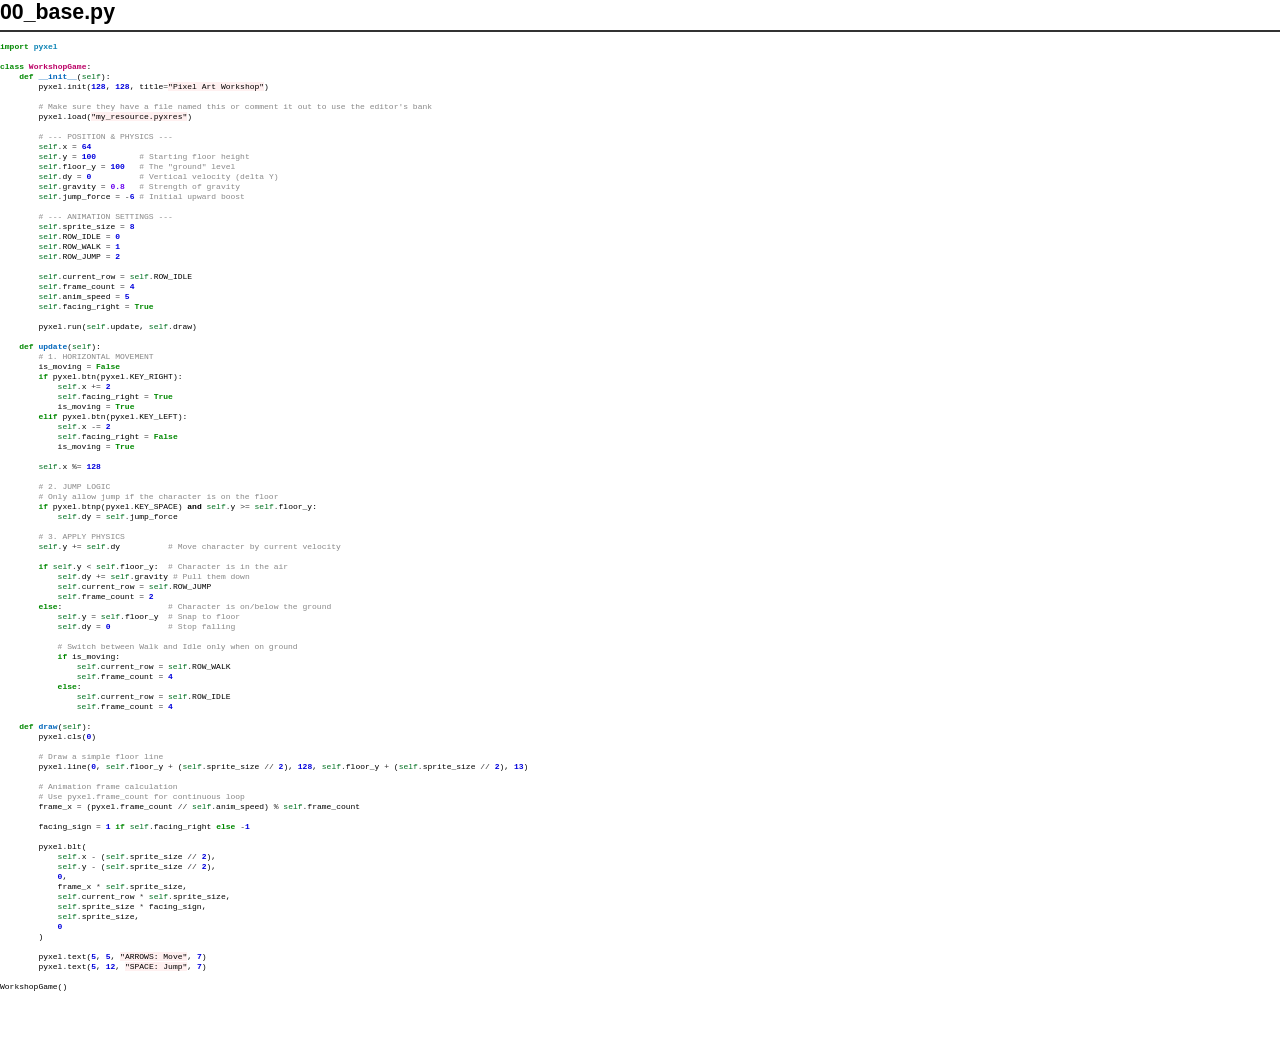
<file: sprite_animation.html>
<html>
    <head>
        <style>
            @page { size: A4; margin: 1cm; }
            body { font-family: 'Courier New', monospace; margin: 0; padding: 0; }
            h1 { 
                font-family: sans-serif; 
                border-bottom: 2px solid #333; 
                margin: 0 0 10px 0; 
                padding-bottom: 5px;
            }
            
            .lesson-block { 
                page-break-after: always; 
                height: 27.5cm; /* Constrain to one page */
                overflow: hidden; 
            }
            
            pre { 
                white-space: pre; 
                margin: 0;
            }
        </style>
    </head>
    <body>
    
        <div class='lesson-block'>
            <h1 style='font-size: 16pt;'>00_base.py</h1>
            <div style='font-size: 6pt; line-height: 8.399999999999999pt;'>
                <div class="highlight" style="background: #ffffff"><pre style="line-height: 125%;"><span></span><span style="color: #080; font-weight: bold">import</span><span style="color: #BBB"> </span><span style="color: #0E84B5; font-weight: bold">pyxel</span>

<span style="color: #080; font-weight: bold">class</span><span style="color: #BBB"> </span><span style="color: #B06; font-weight: bold">WorkshopGame</span>:
    <span style="color: #080; font-weight: bold">def</span><span style="color: #BBB"> </span><span style="color: #06B; font-weight: bold">__init__</span>(<span style="color: #007020">self</span>):
        pyxel<span style="color: #333">.</span>init(<span style="color: #00D; font-weight: bold">128</span>, <span style="color: #00D; font-weight: bold">128</span>, title<span style="color: #333">=</span><span style="background-color: #FFF0F0">&quot;Pixel Art Workshop&quot;</span>)
        
        <span style="color: #888"># Make sure they have a file named this or comment it out to use the editor&#39;s bank</span>
        pyxel<span style="color: #333">.</span>load(<span style="background-color: #FFF0F0">&quot;my_resource.pyxres&quot;</span>)
        
        <span style="color: #888"># --- POSITION &amp; PHYSICS ---</span>
        <span style="color: #007020">self</span><span style="color: #333">.</span>x <span style="color: #333">=</span> <span style="color: #00D; font-weight: bold">64</span>
        <span style="color: #007020">self</span><span style="color: #333">.</span>y <span style="color: #333">=</span> <span style="color: #00D; font-weight: bold">100</span>         <span style="color: #888"># Starting floor height</span>
        <span style="color: #007020">self</span><span style="color: #333">.</span>floor_y <span style="color: #333">=</span> <span style="color: #00D; font-weight: bold">100</span>   <span style="color: #888"># The &quot;ground&quot; level</span>
        <span style="color: #007020">self</span><span style="color: #333">.</span>dy <span style="color: #333">=</span> <span style="color: #00D; font-weight: bold">0</span>          <span style="color: #888"># Vertical velocity (delta Y)</span>
        <span style="color: #007020">self</span><span style="color: #333">.</span>gravity <span style="color: #333">=</span> <span style="color: #60E; font-weight: bold">0.8</span>   <span style="color: #888"># Strength of gravity</span>
        <span style="color: #007020">self</span><span style="color: #333">.</span>jump_force <span style="color: #333">=</span> <span style="color: #333">-</span><span style="color: #00D; font-weight: bold">6</span> <span style="color: #888"># Initial upward boost</span>
        
        <span style="color: #888"># --- ANIMATION SETTINGS ---</span>
        <span style="color: #007020">self</span><span style="color: #333">.</span>sprite_size <span style="color: #333">=</span> <span style="color: #00D; font-weight: bold">8</span>
        <span style="color: #007020">self</span><span style="color: #333">.</span>ROW_IDLE <span style="color: #333">=</span> <span style="color: #00D; font-weight: bold">0</span>
        <span style="color: #007020">self</span><span style="color: #333">.</span>ROW_WALK <span style="color: #333">=</span> <span style="color: #00D; font-weight: bold">1</span>
        <span style="color: #007020">self</span><span style="color: #333">.</span>ROW_JUMP <span style="color: #333">=</span> <span style="color: #00D; font-weight: bold">2</span>
        
        <span style="color: #007020">self</span><span style="color: #333">.</span>current_row <span style="color: #333">=</span> <span style="color: #007020">self</span><span style="color: #333">.</span>ROW_IDLE
        <span style="color: #007020">self</span><span style="color: #333">.</span>frame_count <span style="color: #333">=</span> <span style="color: #00D; font-weight: bold">4</span>
        <span style="color: #007020">self</span><span style="color: #333">.</span>anim_speed <span style="color: #333">=</span> <span style="color: #00D; font-weight: bold">5</span>
        <span style="color: #007020">self</span><span style="color: #333">.</span>facing_right <span style="color: #333">=</span> <span style="color: #080; font-weight: bold">True</span>
        
        pyxel<span style="color: #333">.</span>run(<span style="color: #007020">self</span><span style="color: #333">.</span>update, <span style="color: #007020">self</span><span style="color: #333">.</span>draw)

    <span style="color: #080; font-weight: bold">def</span><span style="color: #BBB"> </span><span style="color: #06B; font-weight: bold">update</span>(<span style="color: #007020">self</span>):
        <span style="color: #888"># 1. HORIZONTAL MOVEMENT</span>
        is_moving <span style="color: #333">=</span> <span style="color: #080; font-weight: bold">False</span>
        <span style="color: #080; font-weight: bold">if</span> pyxel<span style="color: #333">.</span>btn(pyxel<span style="color: #333">.</span>KEY_RIGHT):
            <span style="color: #007020">self</span><span style="color: #333">.</span>x <span style="color: #333">+=</span> <span style="color: #00D; font-weight: bold">2</span>
            <span style="color: #007020">self</span><span style="color: #333">.</span>facing_right <span style="color: #333">=</span> <span style="color: #080; font-weight: bold">True</span>
            is_moving <span style="color: #333">=</span> <span style="color: #080; font-weight: bold">True</span>
        <span style="color: #080; font-weight: bold">elif</span> pyxel<span style="color: #333">.</span>btn(pyxel<span style="color: #333">.</span>KEY_LEFT):
            <span style="color: #007020">self</span><span style="color: #333">.</span>x <span style="color: #333">-=</span> <span style="color: #00D; font-weight: bold">2</span>
            <span style="color: #007020">self</span><span style="color: #333">.</span>facing_right <span style="color: #333">=</span> <span style="color: #080; font-weight: bold">False</span>
            is_moving <span style="color: #333">=</span> <span style="color: #080; font-weight: bold">True</span>
            
        <span style="color: #007020">self</span><span style="color: #333">.</span>x <span style="color: #333">%=</span> <span style="color: #00D; font-weight: bold">128</span>

        <span style="color: #888"># 2. JUMP LOGIC</span>
        <span style="color: #888"># Only allow jump if the character is on the floor</span>
        <span style="color: #080; font-weight: bold">if</span> pyxel<span style="color: #333">.</span>btnp(pyxel<span style="color: #333">.</span>KEY_SPACE) <span style="color: #000; font-weight: bold">and</span> <span style="color: #007020">self</span><span style="color: #333">.</span>y <span style="color: #333">&gt;=</span> <span style="color: #007020">self</span><span style="color: #333">.</span>floor_y:
            <span style="color: #007020">self</span><span style="color: #333">.</span>dy <span style="color: #333">=</span> <span style="color: #007020">self</span><span style="color: #333">.</span>jump_force

        <span style="color: #888"># 3. APPLY PHYSICS</span>
        <span style="color: #007020">self</span><span style="color: #333">.</span>y <span style="color: #333">+=</span> <span style="color: #007020">self</span><span style="color: #333">.</span>dy          <span style="color: #888"># Move character by current velocity</span>
        
        <span style="color: #080; font-weight: bold">if</span> <span style="color: #007020">self</span><span style="color: #333">.</span>y <span style="color: #333">&lt;</span> <span style="color: #007020">self</span><span style="color: #333">.</span>floor_y:  <span style="color: #888"># Character is in the air</span>
            <span style="color: #007020">self</span><span style="color: #333">.</span>dy <span style="color: #333">+=</span> <span style="color: #007020">self</span><span style="color: #333">.</span>gravity <span style="color: #888"># Pull them down</span>
            <span style="color: #007020">self</span><span style="color: #333">.</span>current_row <span style="color: #333">=</span> <span style="color: #007020">self</span><span style="color: #333">.</span>ROW_JUMP
            <span style="color: #007020">self</span><span style="color: #333">.</span>frame_count <span style="color: #333">=</span> <span style="color: #00D; font-weight: bold">2</span>
        <span style="color: #080; font-weight: bold">else</span>:                      <span style="color: #888"># Character is on/below the ground</span>
            <span style="color: #007020">self</span><span style="color: #333">.</span>y <span style="color: #333">=</span> <span style="color: #007020">self</span><span style="color: #333">.</span>floor_y  <span style="color: #888"># Snap to floor</span>
            <span style="color: #007020">self</span><span style="color: #333">.</span>dy <span style="color: #333">=</span> <span style="color: #00D; font-weight: bold">0</span>            <span style="color: #888"># Stop falling</span>
            
            <span style="color: #888"># Switch between Walk and Idle only when on ground</span>
            <span style="color: #080; font-weight: bold">if</span> is_moving:
                <span style="color: #007020">self</span><span style="color: #333">.</span>current_row <span style="color: #333">=</span> <span style="color: #007020">self</span><span style="color: #333">.</span>ROW_WALK
                <span style="color: #007020">self</span><span style="color: #333">.</span>frame_count <span style="color: #333">=</span> <span style="color: #00D; font-weight: bold">4</span>
            <span style="color: #080; font-weight: bold">else</span>:
                <span style="color: #007020">self</span><span style="color: #333">.</span>current_row <span style="color: #333">=</span> <span style="color: #007020">self</span><span style="color: #333">.</span>ROW_IDLE
                <span style="color: #007020">self</span><span style="color: #333">.</span>frame_count <span style="color: #333">=</span> <span style="color: #00D; font-weight: bold">4</span>

    <span style="color: #080; font-weight: bold">def</span><span style="color: #BBB"> </span><span style="color: #06B; font-weight: bold">draw</span>(<span style="color: #007020">self</span>):
        pyxel<span style="color: #333">.</span>cls(<span style="color: #00D; font-weight: bold">0</span>)
        
        <span style="color: #888"># Draw a simple floor line</span>
        pyxel<span style="color: #333">.</span>line(<span style="color: #00D; font-weight: bold">0</span>, <span style="color: #007020">self</span><span style="color: #333">.</span>floor_y <span style="color: #333">+</span> (<span style="color: #007020">self</span><span style="color: #333">.</span>sprite_size <span style="color: #333">//</span> <span style="color: #00D; font-weight: bold">2</span>), <span style="color: #00D; font-weight: bold">128</span>, <span style="color: #007020">self</span><span style="color: #333">.</span>floor_y <span style="color: #333">+</span> (<span style="color: #007020">self</span><span style="color: #333">.</span>sprite_size <span style="color: #333">//</span> <span style="color: #00D; font-weight: bold">2</span>), <span style="color: #00D; font-weight: bold">13</span>)
        
        <span style="color: #888"># Animation frame calculation</span>
        <span style="color: #888"># Use pyxel.frame_count for continuous loop</span>
        frame_x <span style="color: #333">=</span> (pyxel<span style="color: #333">.</span>frame_count <span style="color: #333">//</span> <span style="color: #007020">self</span><span style="color: #333">.</span>anim_speed) <span style="color: #333">%</span> <span style="color: #007020">self</span><span style="color: #333">.</span>frame_count
        
        facing_sign <span style="color: #333">=</span> <span style="color: #00D; font-weight: bold">1</span> <span style="color: #080; font-weight: bold">if</span> <span style="color: #007020">self</span><span style="color: #333">.</span>facing_right <span style="color: #080; font-weight: bold">else</span> <span style="color: #333">-</span><span style="color: #00D; font-weight: bold">1</span>
        
        pyxel<span style="color: #333">.</span>blt(
            <span style="color: #007020">self</span><span style="color: #333">.</span>x <span style="color: #333">-</span> (<span style="color: #007020">self</span><span style="color: #333">.</span>sprite_size <span style="color: #333">//</span> <span style="color: #00D; font-weight: bold">2</span>), 
            <span style="color: #007020">self</span><span style="color: #333">.</span>y <span style="color: #333">-</span> (<span style="color: #007020">self</span><span style="color: #333">.</span>sprite_size <span style="color: #333">//</span> <span style="color: #00D; font-weight: bold">2</span>), 
            <span style="color: #00D; font-weight: bold">0</span>, 
            frame_x <span style="color: #333">*</span> <span style="color: #007020">self</span><span style="color: #333">.</span>sprite_size, 
            <span style="color: #007020">self</span><span style="color: #333">.</span>current_row <span style="color: #333">*</span> <span style="color: #007020">self</span><span style="color: #333">.</span>sprite_size, 
            <span style="color: #007020">self</span><span style="color: #333">.</span>sprite_size <span style="color: #333">*</span> facing_sign, 
            <span style="color: #007020">self</span><span style="color: #333">.</span>sprite_size, 
            <span style="color: #00D; font-weight: bold">0</span>
        )

        pyxel<span style="color: #333">.</span>text(<span style="color: #00D; font-weight: bold">5</span>, <span style="color: #00D; font-weight: bold">5</span>, <span style="background-color: #FFF0F0">&quot;ARROWS: Move&quot;</span>, <span style="color: #00D; font-weight: bold">7</span>)
        pyxel<span style="color: #333">.</span>text(<span style="color: #00D; font-weight: bold">5</span>, <span style="color: #00D; font-weight: bold">12</span>, <span style="background-color: #FFF0F0">&quot;SPACE: Jump&quot;</span>, <span style="color: #00D; font-weight: bold">7</span>)

WorkshopGame()
</pre></div>

            </div>
        </div>
        </body></html>
</file>
